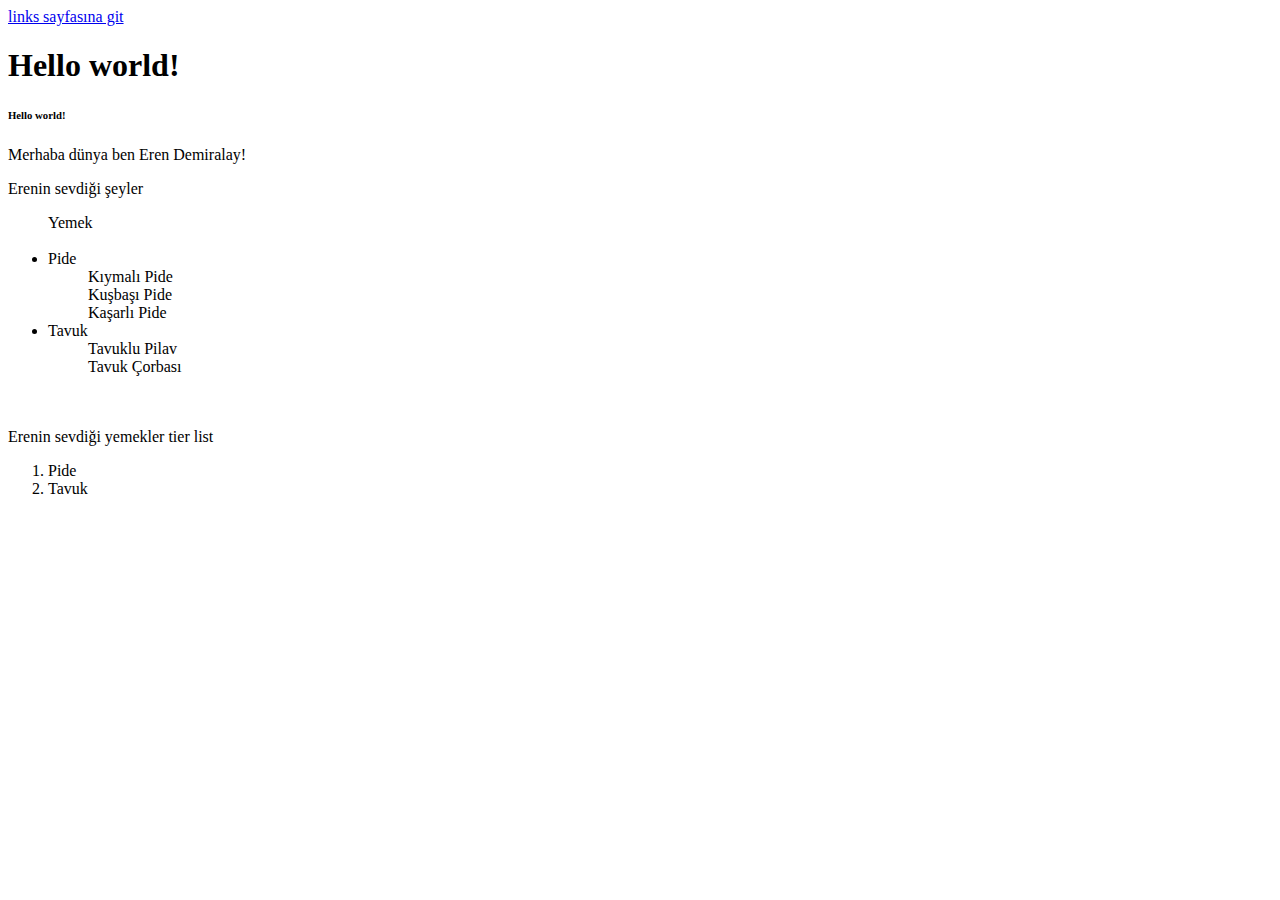
<file: Learn/DAY1/index.html>
<!DOCTYPE html>
<html lang="en">

<head>
    <meta charset="UTF-8">
    <meta http-equiv="X-UA-Compatible" content="IE=edge">
    <meta name="viewport" content="width=device-width, initial-scale=1.0">
    <title>Document</title>
</head>

<body>
    <a href="links.html">links sayfasına git</a>
    <h1>Hello world!</h1>
    <h6>Hello world!</h6>
    <p>Merhaba dünya ben Eren Demiralay!</p>
    <p>Erenin sevdiği şeyler</p>
    <ul>Yemek
        <br><br>
        <li>Pide</li>
        <ol>Kıymalı Pide</ol>
        <ol>Kuşbaşı Pide</ol>
        <ol>Kaşarlı Pide</ol>
        <li>Tavuk</li>
        <ol>Tavuklu Pilav</ol>
        <ol>Tavuk Çorbası</ol>
        <br><br>
    </ul>
    <p>Erenin sevdiği yemekler tier list</p>
    <ol>
        <li>Pide</li>
        <li>Tavuk</li>
    </ol>

</body>

</html>
</file>
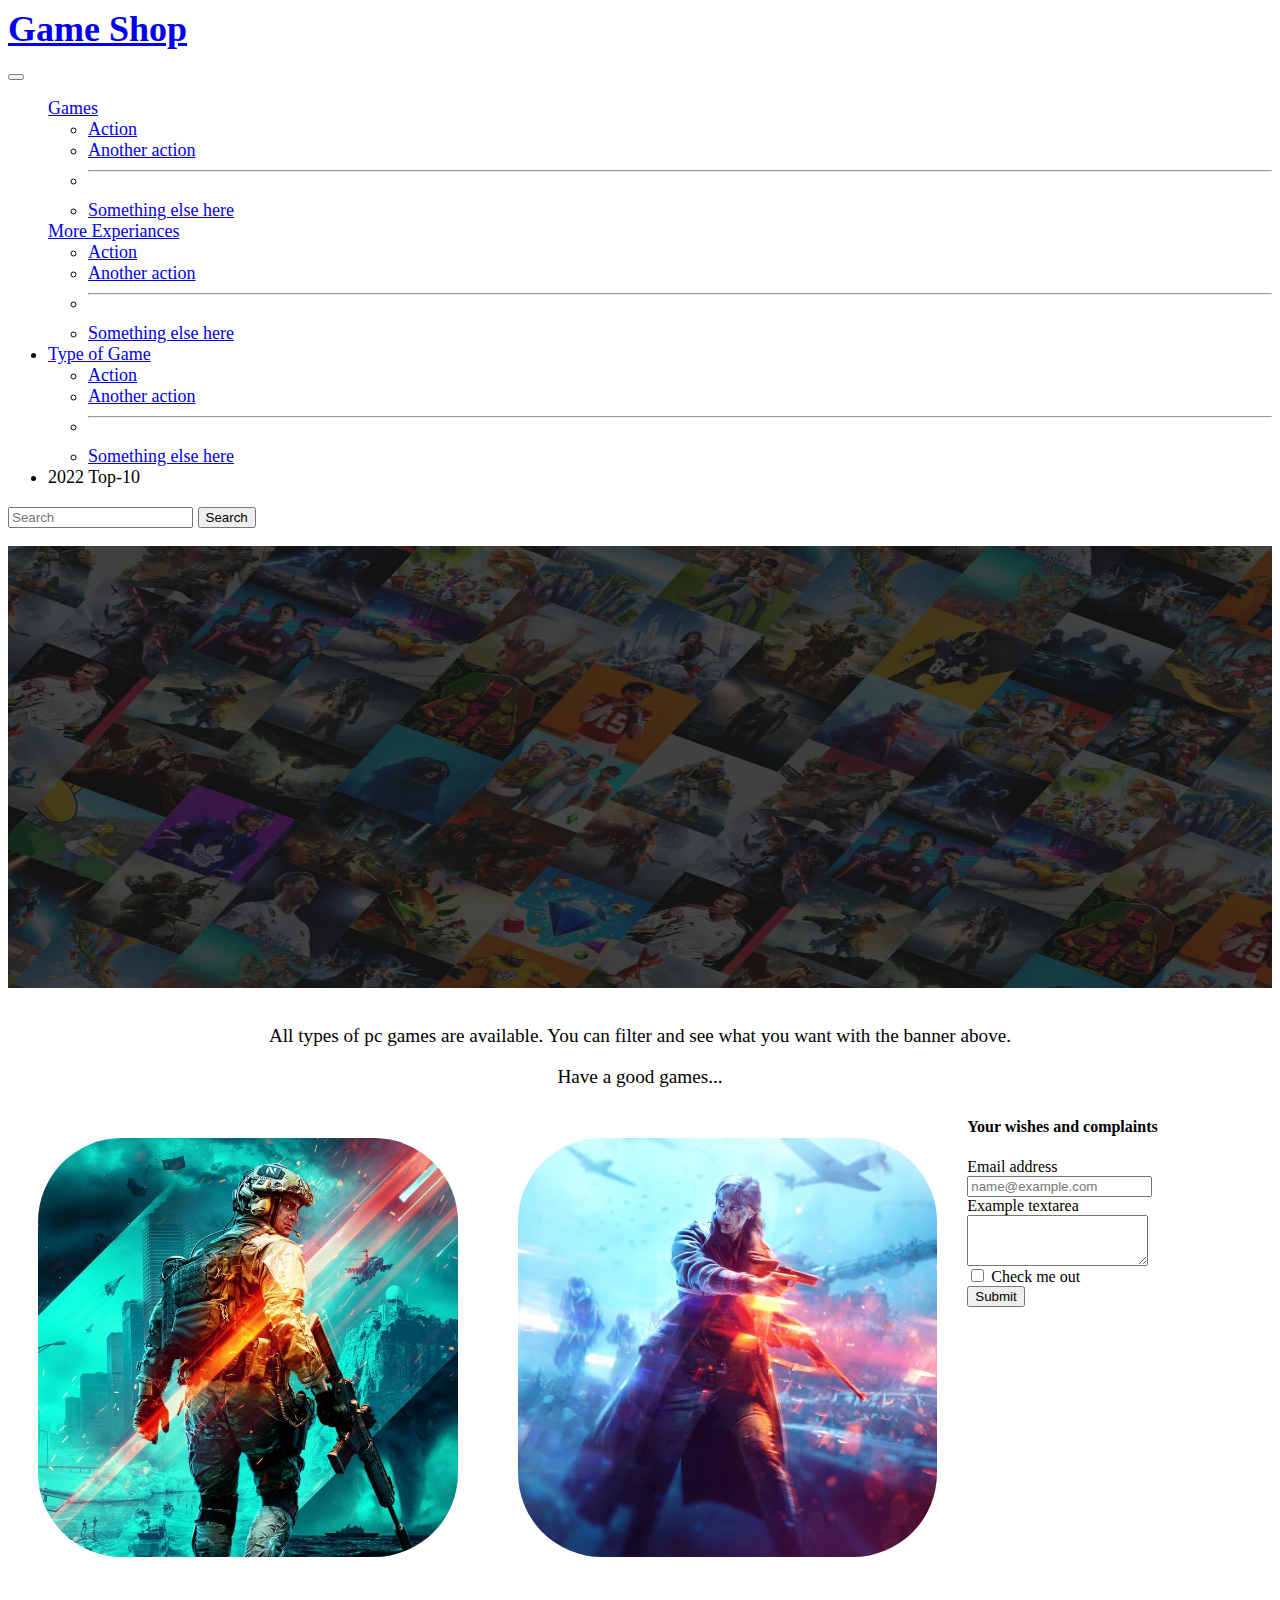
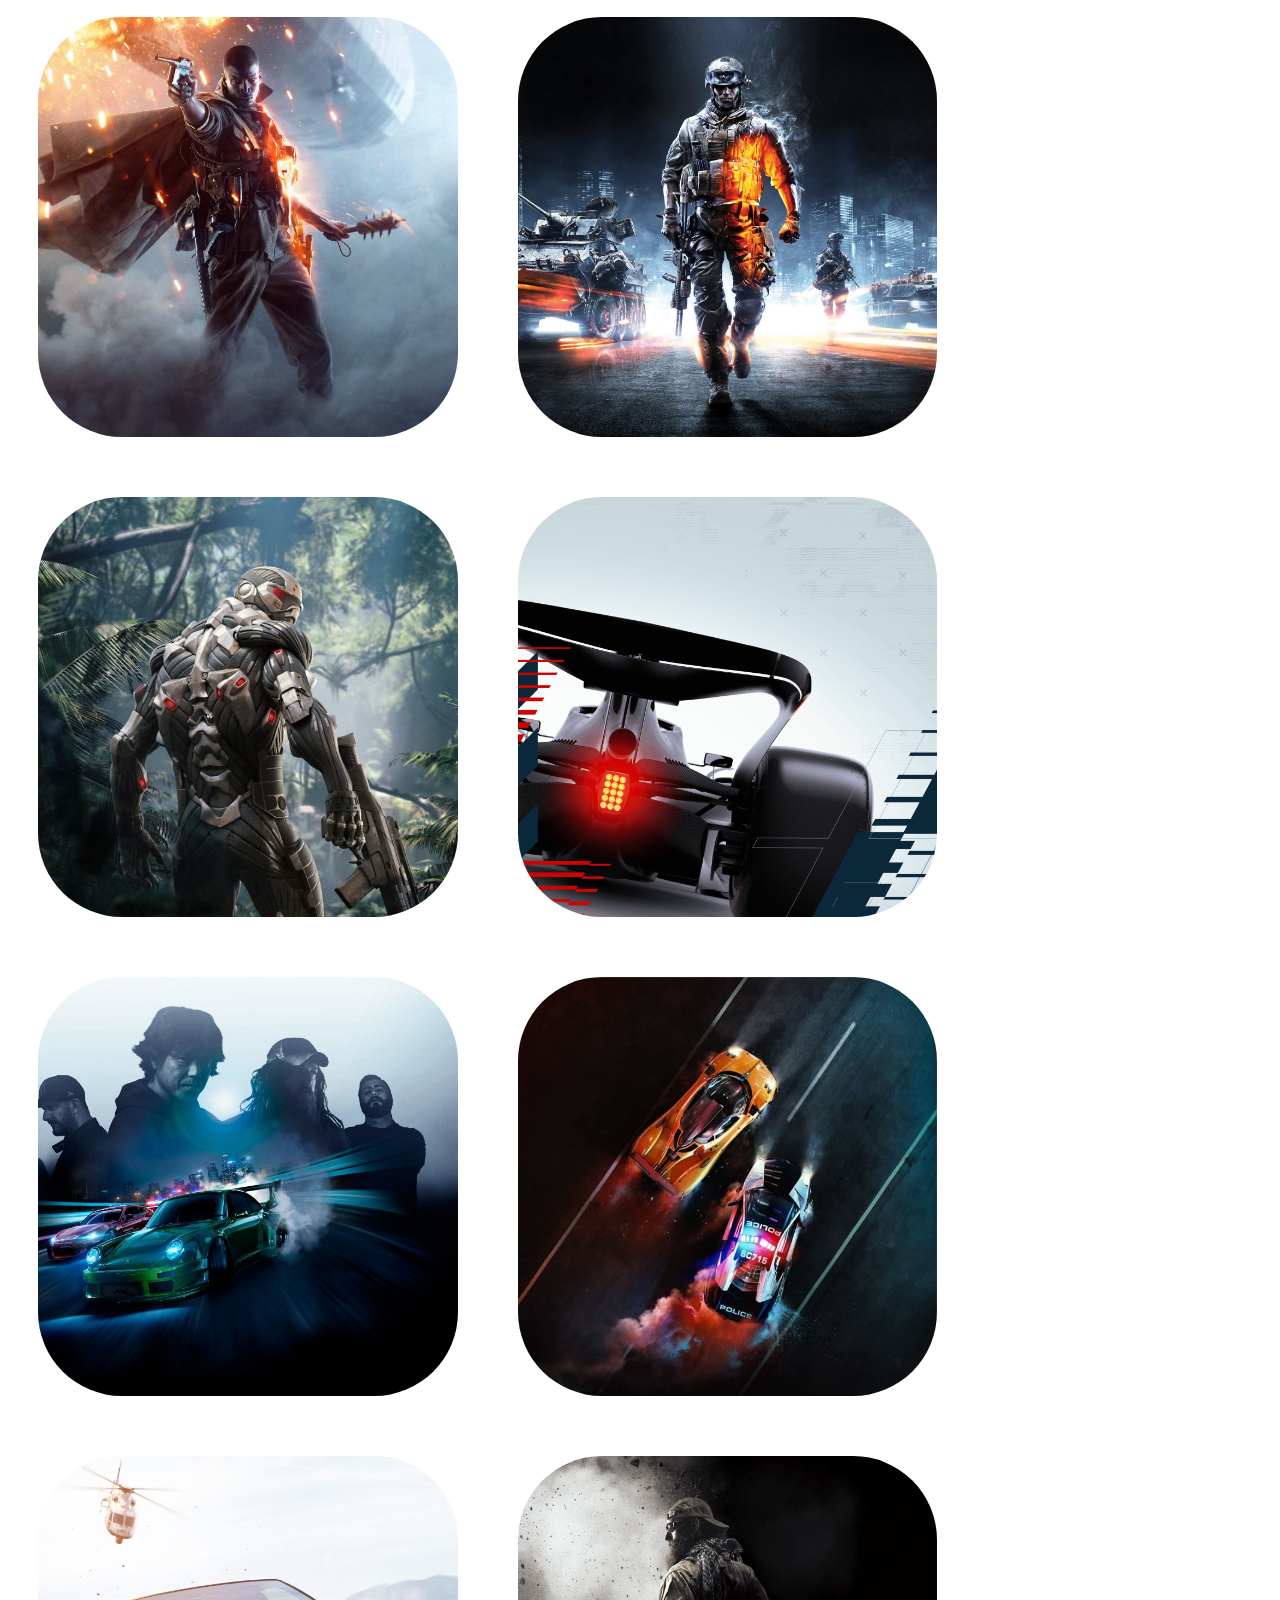
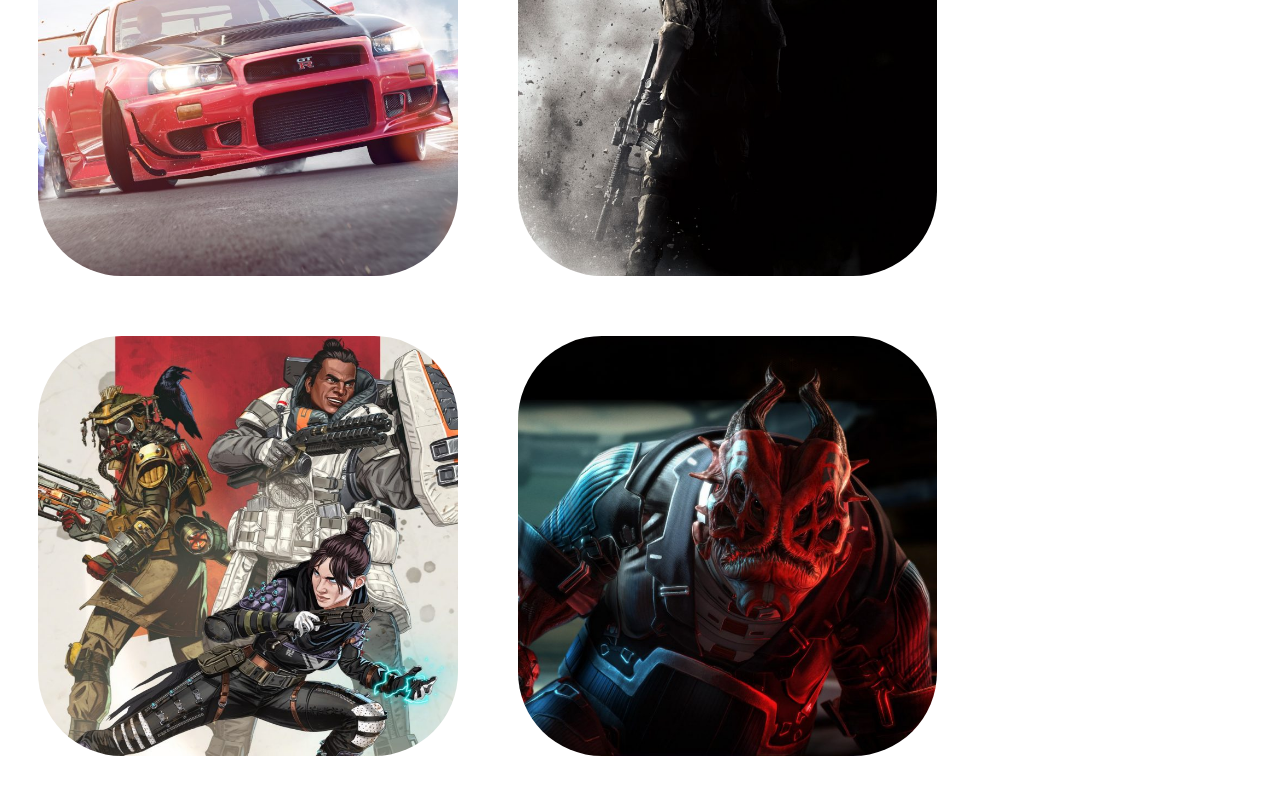
<file: Learn/DAY8/Games/index.html>
<html>

<head>
    <link href="https://cdn.jsdelivr.net/npm/bootstrap@5.1.3/dist/css/bootstrap.min.css" rel="stylesheet"
        integrity="sha384-1BmE4kWBq78iYhFldvKuhfTAU6auU8tT94WrHftjDbrCEXSU1oBoqyl2QvZ6jIW3" crossorigin="anonymous">
    <link rel="stylesheet" href="style.css">
</head>

<body>
    <nav class="navbar navbar-expand-lg navbar-light bg-light" style="font-size: large;">
        <div class="container-fluid">
            <a class="navbar-brand" href="#">
                <h1>Game Shop</h1>
            </a>
            <button class="navbar-toggler" type="button" data-bs-toggle="collapse"
                data-bs-target="#navbarSupportedContent" aria-controls="navbarSupportedContent" aria-expanded="false"
                aria-label="Toggle navigation">
                <span class="navbar-toggler-icon"></span>
            </button>
            <div class="collapse navbar-collapse" id="navbarSupportedContent">
                <ul class="navbar-nav me-auto mb-2 mb-lg-0">
                    <a class="nav-link dropdown-toggle" href="#" id="navbarDropdown" role="button"
                        data-bs-toggle="dropdown" aria-expanded="false">
                        Games
                    </a>
                    <ul class="dropdown-menu" aria-labelledby="navbarDropdown">
                        <li><a class="dropdown-item" href="#">Action</a></li>
                        <li><a class="dropdown-item" href="#">Another action</a></li>
                        <li>
                            <hr class="dropdown-divider">
                        </li>
                        <li><a class="dropdown-item" href="#">Something else here</a></li>
                    </ul>
                    <a class="nav-link dropdown-toggle" href="#" id="navbarDropdown" role="button"
                        data-bs-toggle="dropdown" aria-expanded="false">
                        More Experiances
                    </a>
                    <ul class="dropdown-menu" aria-labelledby="navbarDropdown">
                        <li><a class="dropdown-item" href="#">Action</a></li>
                        <li><a class="dropdown-item" href="#">Another action</a></li>
                        <li>
                            <hr class="dropdown-divider">
                        </li>
                        <li><a class="dropdown-item" href="#">Something else here</a></li>
                    </ul>
                    <li class="nav-item dropdown">
                        <a class="nav-link dropdown-toggle" href="#" id="navbarDropdown" role="button"
                            data-bs-toggle="dropdown" aria-expanded="false">
                            Type of Game
                        </a>
                        <ul class="dropdown-menu" aria-labelledby="navbarDropdown">
                            <li><a class="dropdown-item" href="#">Action</a></li>
                            <li><a class="dropdown-item" href="#">Another action</a></li>
                            <li>
                                <hr class="dropdown-divider">
                            </li>
                            <li><a class="dropdown-item" href="#">Something else here</a></li>
                        </ul>
                    </li>
                    <li class="nav-item">
                        <a class="nav-link disabled">2022 Top-10</a>
                    </li>
                </ul>
                <form class="d-flex">
                    <input class="form-control me-2" type="search" placeholder="Search" aria-label="Search">
                    <button class="btn btn-outline-success" type="submit">Search</button>
                </form>
            </div>
        </div>
    </nav>
    <div class="banner-image">
        <img src="ea-library-header-16x9-xl.png.adapt.1456w.png" class="img-fluid" alt="...">
        <h1>Game Shop PC</h1>
    </div>
    <div>
        <br>
        <p style="font-size: larger; text-align: center;">All types of pc games are available. You can filter and see what you want with the banner above.
            </p>
            <p style="font-size: larger; text-align: center;">Have a good games...</p>
    </div>
    <div class="img-container">
        <img src="battlefield-2042-key-art.jpg.adapt.crop1x1.767p.jpg" alt="" class="card-image" style="width: 100%; border-radius: 20%;">
    </div>
    <div class="img-container">
        <img src="bfv-campaignart-standard-large.jpg.adapt.crop1x1.767p.jpg" alt="" class="card-image" style="width: 100%; border-radius: 20%;">
    </div>
    <div class="img-container">
        <img src="battlefield-1-keyart-5452x3859.jpg.adapt.crop1x1.767p.jpg" alt="" class="card-image" style="width: 100%; border-radius: 20%;">
    </div>
    <div class="img-container">
        <img src="bf3-keyart.jpg.adapt.crop1x1.767p.jpg" alt="" class="card-image" style="width: 100%; border-radius: 20%;">
    </div>
    <div class="img-container">
        <img src="crysis-remastered-gametile-16x9.jpg.adapt.crop1x1.767p.jpg" alt="" class="card-image" style="width: 100%; border-radius: 20%;">
    </div>
    <div class="temizle">
        <div class="img-container">
            <img src="f122-key-art.png.adapt.crop1x1.767p.png" alt="" class="card-image" style="width: 100%; border-radius: 20%;">
        </div>
        <div class="img-container">
            <img src="nfs-key-art.jpg.adapt.crop1x1.767p.jpg" alt="" class="card-image" style="width: 100%; border-radius: 20%;">
        </div>
        <div class="img-container">
            <img src="nfshpr-keyart-1x1.jpg.adapt.crop1x1.767p.jpg" class="card-image" alt="" style="width: 100%; border-radius: 20%;">
        </div>
    </div>
    <div class="img-container">
        <img src="need-for-speed-payback-key-art.jpg.adapt.crop1x1.767p.jpg" alt="" class="card-image"style="width: 100%; border-radius: 20%;">
    </div>
    </div>
    <div class="img-container">
        <img src="medal-of-honor-gen-keyart.jpg.adapt.crop1x1.767p.jpg" alt="" class="card-image" style="width: 100%; border-radius: 20%;">
    </div>
    </div>
    <div class="img-container">
        <img src="apex-legends-keyart.jpg.adapt.crop1x1.767p.jpg" alt="" class="card-image" style="width: 100%; border-radius: 20%;">
    </div>
    <div class="img-container">
        <img src="mass-effect-2-lair-of-the-shadow-broker-keyart.jpg.adapt.crop1x1.767p.jpg" alt="" class="card-image" style="width: 100%; border-radius: 20%;">
    </div>
    <form>
        <div class="form">
        <div><h4>Your wishes and complaints</h4></div>
        <div class="mb-3">
            <label for="exampleFormControlInput1" class="form-label">Email address</label>
            <input type="email" class="form-control" id="exampleFormControlInput1" placeholder="name@example.com">
          </div>
          <div class="mb-3">
            <label for="exampleFormControlTextarea1" class="form-label">Example textarea</label>
            <textarea class="form-control" id="exampleFormControlTextarea1" rows="3"></textarea>
          </div>
        <div class="mb-3 form-check">
          <input type="checkbox" class="form-check-input" id="exampleCheck1">
          <label class="form-check-label" for="exampleCheck1">Check me out</label>
        </div>
        <button type="submit" class="btn btn-primary">Submit</button>
    </div>
      </form>
</body>
<script src="https://cdn.jsdelivr.net/npm/bootstrap@5.1.3/dist/js/bootstrap.bundle.min.js"
    integrity="sha384-ka7Sk0Gln4gmtz2MlQnikT1wXgYsOg+OMhuP+IlRH9sENBO0LRn5q+8nbTov4+1p"
    crossorigin="anonymous"></script>
<script src="https://cdn.jsdelivr.net/npm/@popperjs/core@2.10.2/dist/umd/popper.min.js"
    integrity="sha384-7+zCNj/IqJ95wo16oMtfsKbZ9ccEh31eOz1HGyDuCQ6wgnyJNSYdrPa03rtR1zdB"
    crossorigin="anonymous"></script>
<script src="https://cdn.jsdelivr.net/npm/bootstrap@5.1.3/dist/js/bootstrap.min.js"
    integrity="sha384-QJHtvGhmr9XOIpI6YVutG+2QOK9T+ZnN4kzFN1RtK3zEFEIsxhlmWl5/YESvpZ13"
    crossorigin="anonymous"></script>
</html>
</file>
<file: Learn/DAY8/Games/style.css>
.img-fluid{
   height: 50%;
   width: 100%;
}
.banner-image h1{
    position: absolute;
    color: white;
    top: 220px;
    left: 580px;
}
.img-container{
    float: left;
    width: 33.2%;
    padding: 30px;
}
.card-image{
  transition: transform .2s; /* Animation */
  margin: 0 auto;
}
.card-image:hover{
    transform: scale(1.1);
}
.form{
    margin: 30px;
}
</file>
